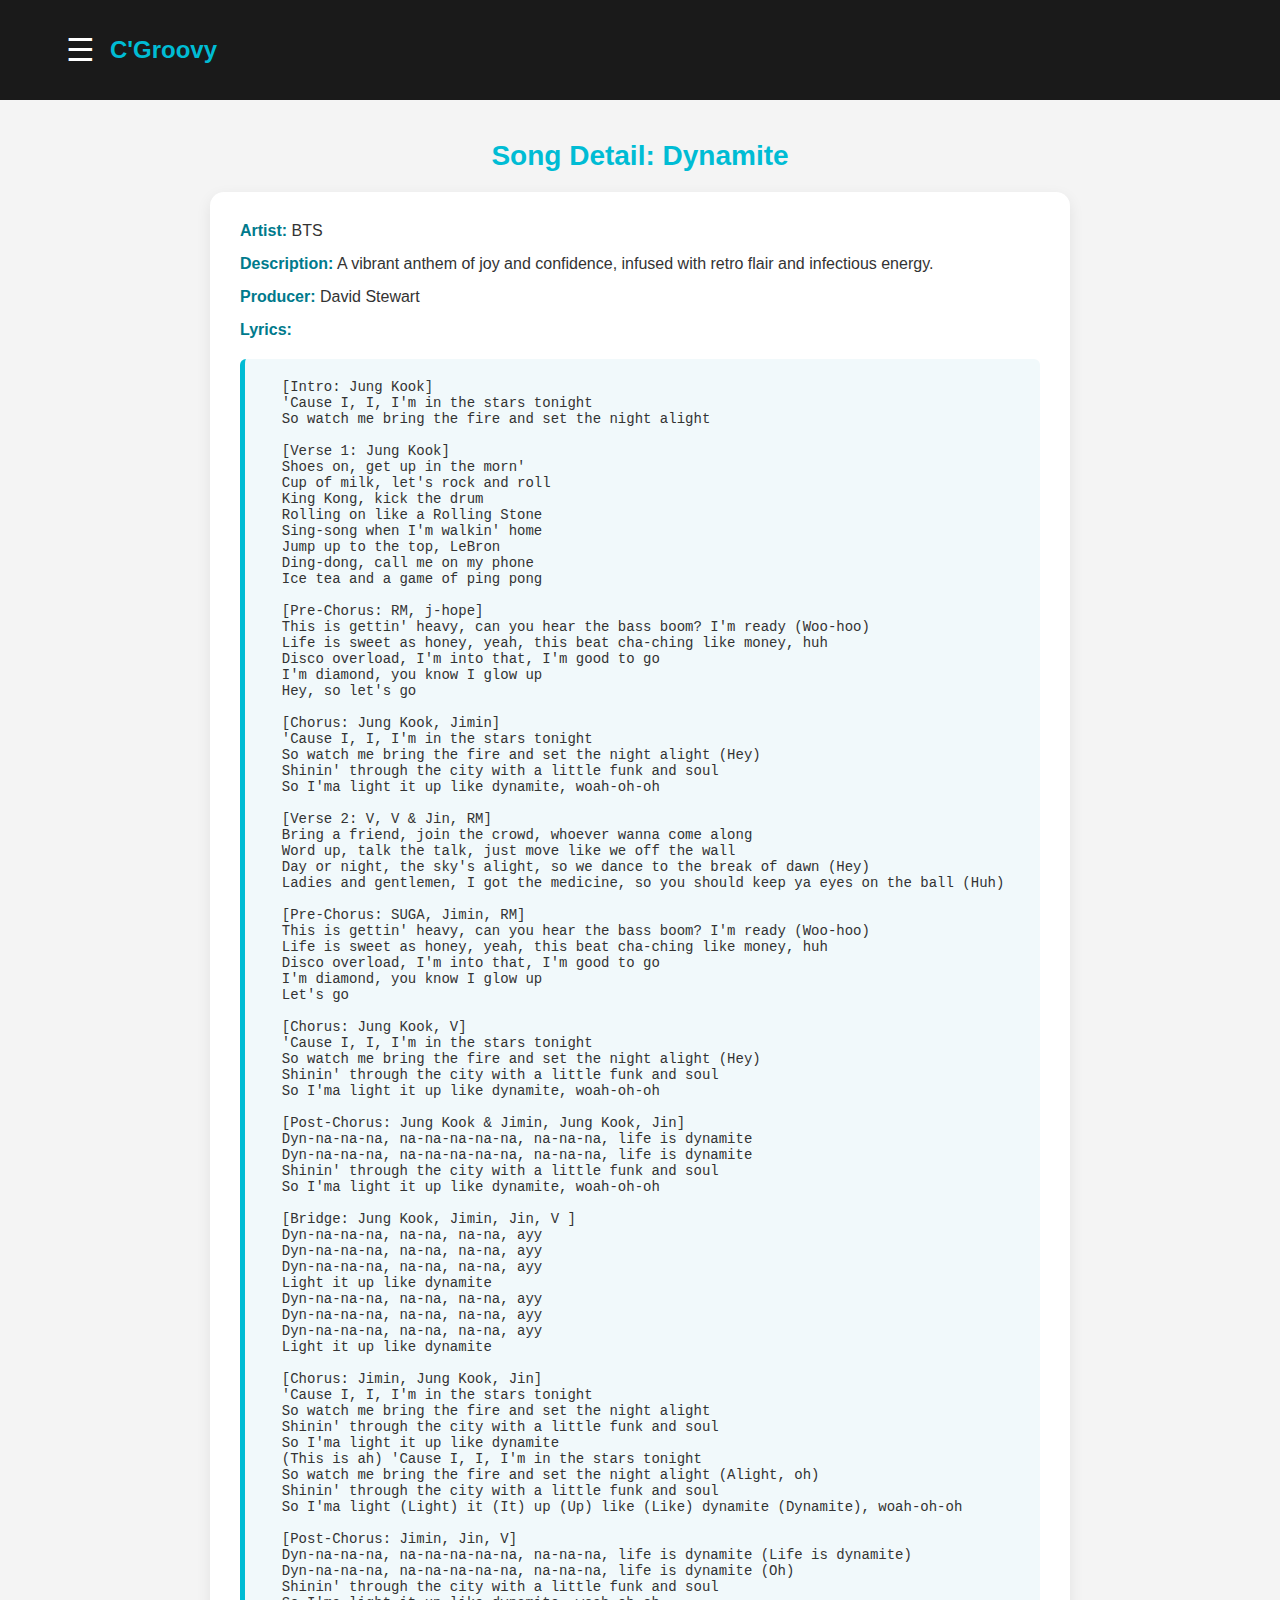
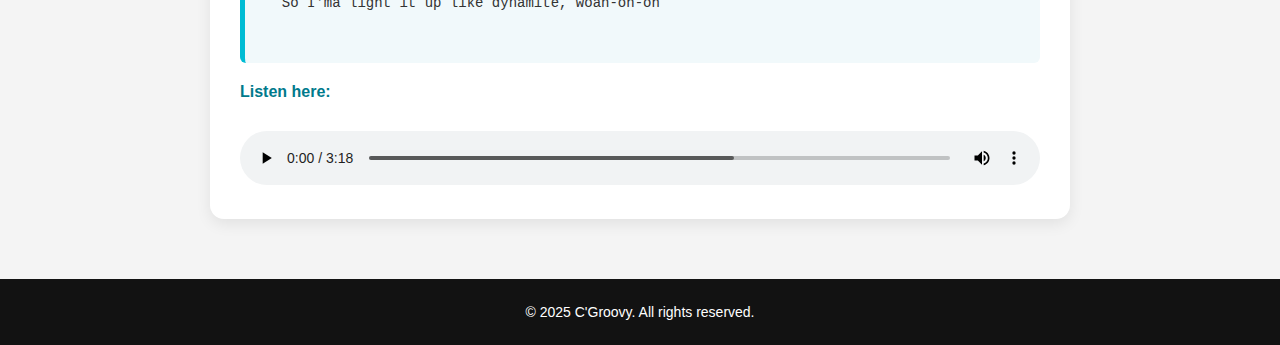
<file: HTML/detail-dynamite.html>
<!DOCTYPE html>
<html lang="en">
<head>
  <meta charset="UTF-8" />
  <meta name="viewport" content="width=device-width, initial-scale=1.0"/>
  <title>C'Groovy - Song Detail Dynamite</title>
  <link rel="stylesheet" href="../CSS/detail-style.css" />
</head>
<body>
  <!-- Navigation Bar -->
  <header>
    <nav class="navbar">
      <input type="checkbox" id="menu-toggle">
      <label for="menu-toggle" class="hamburger-icon">&#9776;</label>
      <div class="logo">C'Groovy</div>
      <ul class="nav-links">
        <li><a href="index.html">Home</a></li>
        <li><a href="about.html">About Us</a></li>
        <li><a href="collection.html">Song Collection</a></li>
        <li><a href="detail-BlindingLights.html">Song Details</a></li>
        <li><a href="register.html">Register</a></li>
      </ul>
    </nav>
  </header>

  <div class="container">
    <div class="section">
      <h2>Song Detail: Dynamite</h2>
      <div class="song-detail">
        <p><strong>Artist:</strong> BTS</p>
        <p><strong>Description:</strong> A vibrant anthem of joy and confidence, infused with retro flair and infectious energy.</p>
        <p><strong>Producer:</strong>  David Stewart</p>
        <p><strong>Lyrics:</strong></p>
        <pre class="lyrics">
  [Intro: Jung Kook]
  'Cause I, I, I'm in the stars tonight
  So watch me bring the fire and set the night alight

  [Verse 1: Jung Kook]
  Shoes on, get up in the morn'
  Cup of milk, let's rock and roll
  King Kong, kick the drum
  Rolling on like a Rolling Stone
  Sing-song when I'm walkin' home
  Jump up to the top, LeBron
  Ding-dong, call me on my phone
  Ice tea and a game of ping pong

  [Pre-Chorus: RM, j-hope]
  This is gettin' heavy, can you hear the bass boom? I'm ready (Woo-hoo)
  Life is sweet as honey, yeah, this beat cha-ching like money, huh
  Disco overload, I'm into that, I'm good to go
  I'm diamond, you know I glow up
  Hey, so let's go

  [Chorus: Jung Kook, Jimin]
  'Cause I, I, I'm in the stars tonight
  So watch me bring the fire and set the night alight (Hey)
  Shinin' through the city with a little funk and soul
  So I'ma light it up like dynamite, woah-oh-oh

  [Verse 2: V, V & Jin, RM]
  Bring a friend, join the crowd, whoever wanna come along
  Word up, talk the talk, just move like we off the wall
  Day or night, the sky's alight, so we dance to the break of dawn (Hey)
  Ladies and gentlemen, I got the medicine, so you should keep ya eyes on the ball (Huh)

  [Pre-Chorus: SUGA, Jimin, RM]
  This is gettin' heavy, can you hear the bass boom? I'm ready (Woo-hoo)
  Life is sweet as honey, yeah, this beat cha-ching like money, huh
  Disco overload, I'm into that, I'm good to go
  I'm diamond, you know I glow up
  Let's go

  [Chorus: Jung Kook, V]
  'Cause I, I, I'm in the stars tonight
  So watch me bring the fire and set the night alight (Hey)
  Shinin' through the city with a little funk and soul
  So I'ma light it up like dynamite, woah-oh-oh

  [Post-Chorus: Jung Kook & Jimin, Jung Kook, Jin]
  Dyn-na-na-na, na-na-na-na-na, na-na-na, life is dynamite
  Dyn-na-na-na, na-na-na-na-na, na-na-na, life is dynamite
  Shinin' through the city with a little funk and soul
  So I'ma light it up like dynamite, woah-oh-oh

  [Bridge: Jung Kook, Jimin, Jin, V ]
  Dyn-na-na-na, na-na, na-na, ayy
  Dyn-na-na-na, na-na, na-na, ayy
  Dyn-na-na-na, na-na, na-na, ayy
  Light it up like dynamite
  Dyn-na-na-na, na-na, na-na, ayy
  Dyn-na-na-na, na-na, na-na, ayy
  Dyn-na-na-na, na-na, na-na, ayy
  Light it up like dynamite

  [Chorus: Jimin, Jung Kook, Jin]
  'Cause I, I, I'm in the stars tonight
  So watch me bring the fire and set the night alight
  Shinin' through the city with a little funk and soul
  So I'ma light it up like dynamite
  (This is ah) 'Cause I, I, I'm in the stars tonight
  So watch me bring the fire and set the night alight (Alight, oh)
  Shinin' through the city with a little funk and soul
  So I'ma light (Light) it (It) up (Up) like (Like) dynamite (Dynamite), woah-oh-oh

  [Post-Chorus: Jimin, Jin, V]
  Dyn-na-na-na, na-na-na-na-na, na-na-na, life is dynamite (Life is dynamite)
  Dyn-na-na-na, na-na-na-na-na, na-na-na, life is dynamite (Oh)
  Shinin' through the city with a little funk and soul
  So I'ma light it up like dynamite, woah-oh-oh

        </pre>
        <p><strong>Listen here:</strong></p>
        <audio controls>
          <source src="../Asset Files/Audio/BTS - Dynamite.mp3" type="audio/mpeg" />
          Your browser does not support the audio element.
        </audio>
      </div>
    </div>
  </div>

  <footer>
    <p>&copy; 2025 C'Groovy. All rights reserved.</p>
  </footer>
</body>
</html>
</file>
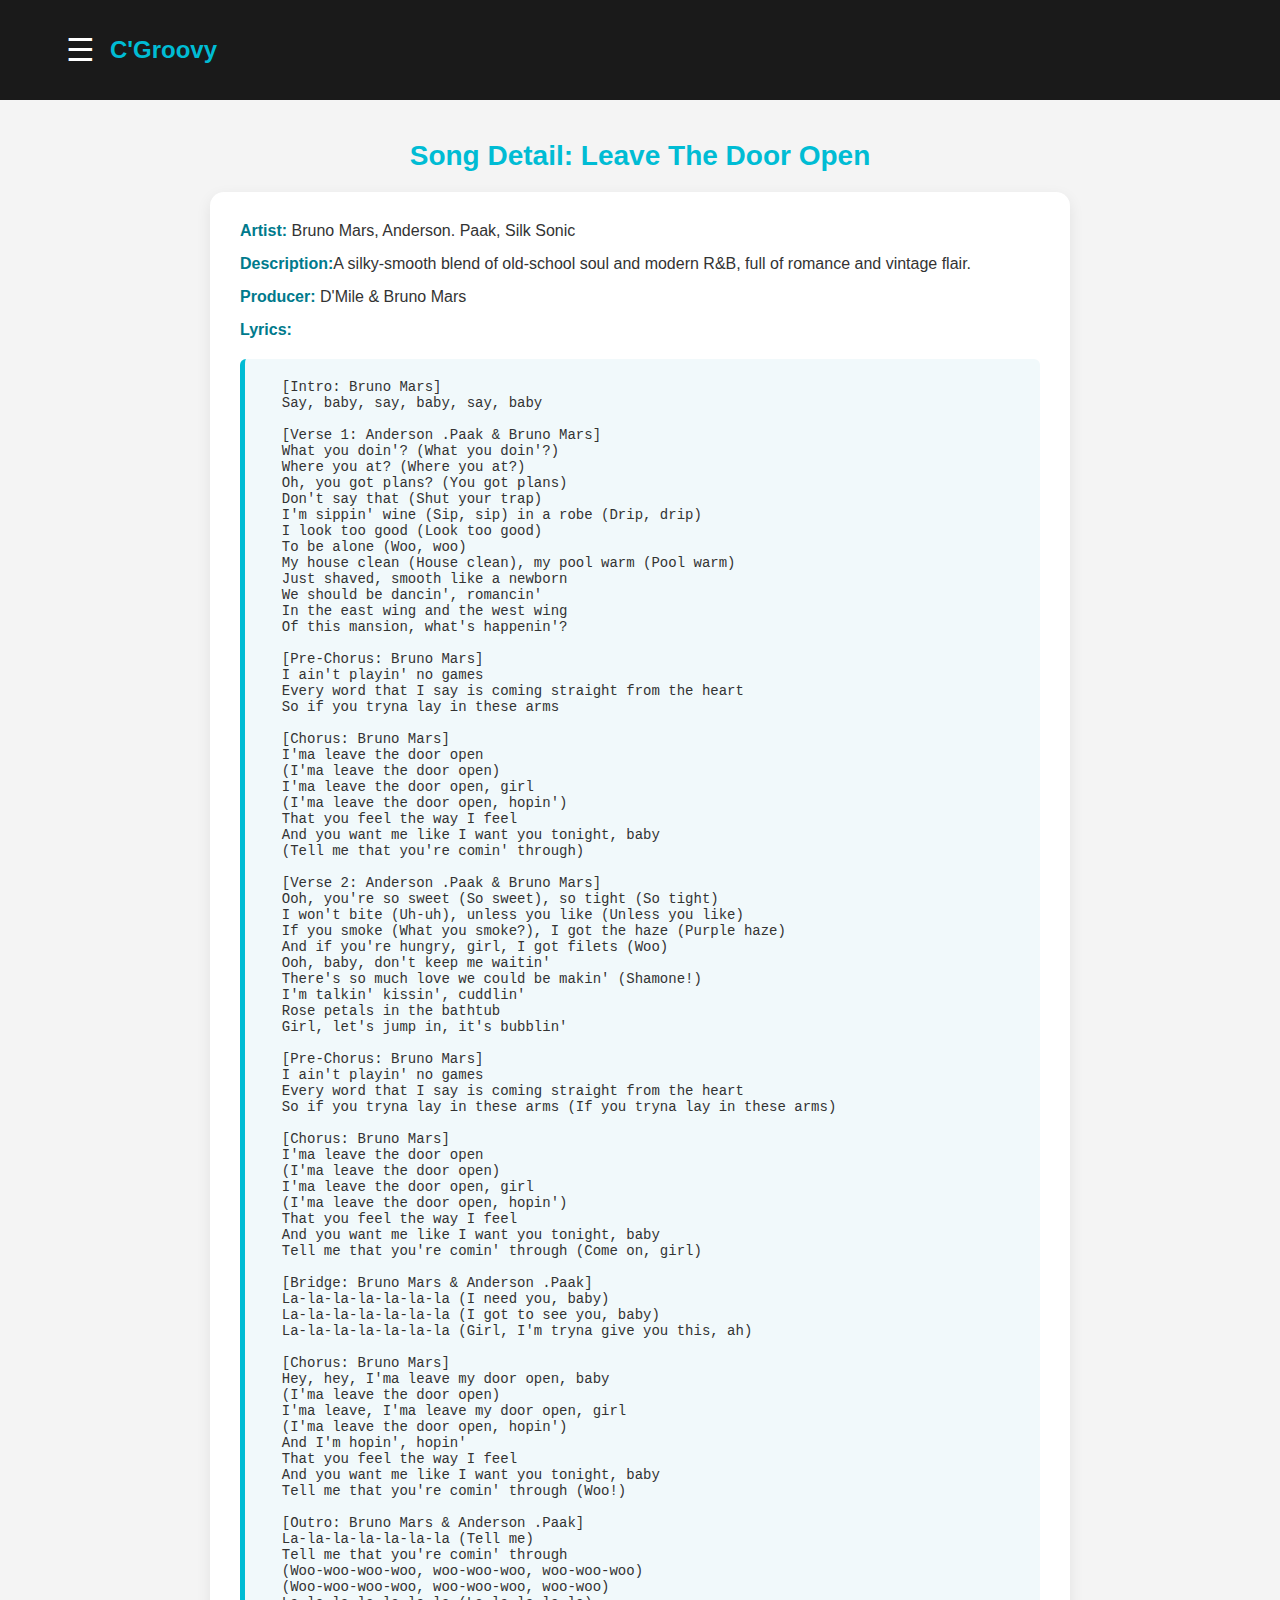
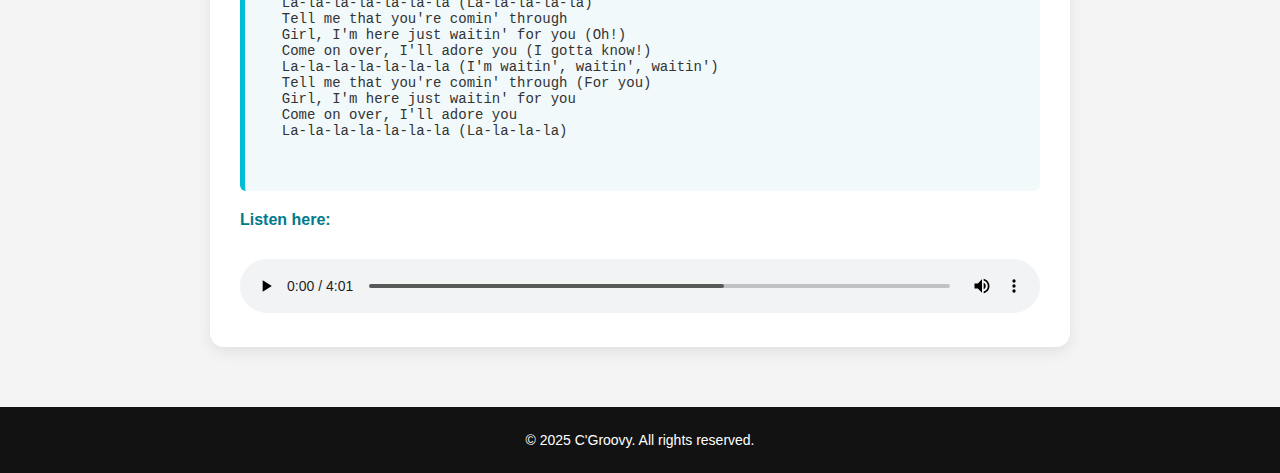
<file: HTML/detail-Leave-The-Door-Open.html>
<!DOCTYPE html>
<html lang="en">
<head>
  <meta charset="UTF-8" />
  <meta name="viewport" content="width=device-width, initial-scale=1.0"/>
  <title>C'Groovy - Song Detail Leave The Door Open</title>
  <link rel="stylesheet" href="../CSS/detail-style.css" />
</head>
<body>
  <!-- Navigation Bar -->
  <header>
    <nav class="navbar">
      <input type="checkbox" id="menu-toggle">
      <label for="menu-toggle" class="hamburger-icon">&#9776;</label>
      <div class="logo">C'Groovy</div>
      <ul class="nav-links">
        <li><a href="index.html">Home</a></li>
        <li><a href="about.html">About Us</a></li>
        <li><a href="collection.html">Song Collection</a></li>
        <li><a href="detail-BlindingLights.html">Song Details</a></li>
        <li><a href="register.html">Register</a></li>
      </ul>
    </nav>
  </header>

  <div class="container">
    <div class="section">
      <h2>Song Detail: Leave The Door Open</h2>
      <div class="song-detail">
        <p><strong>Artist:</strong> Bruno Mars, Anderson. Paak, Silk Sonic</p>
        <p><strong>Description:</strong>A silky-smooth blend of old-school soul and modern R&B, full of romance and vintage flair.</p>
        <p><strong>Producer:</strong>  D'Mile & Bruno Mars</p>
        <p><strong>Lyrics:</strong></p>
        <pre class="lyrics">
  [Intro: Bruno Mars]
  Say, baby, say, baby, say, baby

  [Verse 1: Anderson .Paak & Bruno Mars]
  What you doin'? (What you doin'?)
  Where you at? (Where you at?)
  Oh, you got plans? (You got plans)
  Don't say that (Shut your trap)
  I'm sippin' wine (Sip, sip) in a robe (Drip, drip)
  I look too good (Look too good)
  To be alone (Woo, woo)
  My house clean (House clean), my pool warm (Pool warm)
  Just shaved, smooth like a newborn
  We should be dancin', romancin'
  In the east wing and the west wing
  Of this mansion, what's happenin'?

  [Pre-Chorus: Bruno Mars]
  I ain't playin' no games
  Every word that I say is coming straight from the heart
  So if you tryna lay in these arms

  [Chorus: Bruno Mars]
  I'ma leave the door open
  (I'ma leave the door open)
  I'ma leave the door open, girl
  (I'ma leave the door open, hopin')
  That you feel the way I feel
  And you want me like I want you tonight, baby
  (Tell me that you're comin' through)

  [Verse 2: Anderson .Paak & Bruno Mars]
  Ooh, you're so sweet (So sweet), so tight (So tight)
  I won't bite (Uh-uh), unless you like (Unless you like)
  If you smoke (What you smoke?), I got the haze (Purple haze)
  And if you're hungry, girl, I got filets (Woo)
  Ooh, baby, don't keep me waitin'
  There's so much love we could be makin' (Shamone!)
  I'm talkin' kissin', cuddlin'
  Rose petals in the bathtub
  Girl, let's jump in, it's bubblin'

  [Pre-Chorus: Bruno Mars]
  I ain't playin' no games
  Every word that I say is coming straight from the heart
  So if you tryna lay in these arms (If you tryna lay in these arms)

  [Chorus: Bruno Mars]
  I'ma leave the door open
  (I'ma leave the door open)
  I'ma leave the door open, girl
  (I'ma leave the door open, hopin')
  That you feel the way I feel
  And you want me like I want you tonight, baby
  Tell me that you're comin' through (Come on, girl)

  [Bridge: Bruno Mars & Anderson .Paak]
  La-la-la-la-la-la-la (I need you, baby)
  La-la-la-la-la-la-la (I got to see you, baby)
  La-la-la-la-la-la-la (Girl, I'm tryna give you this, ah)

  [Chorus: Bruno Mars]
  Hey, hey, I'ma leave my door open, baby
  (I'ma leave the door open)
  I'ma leave, I'ma leave my door open, girl
  (I'ma leave the door open, hopin')
  And I'm hopin', hopin'
  That you feel the way I feel
  And you want me like I want you tonight, baby
  Tell me that you're comin' through (Woo!)

  [Outro: Bruno Mars & Anderson .Paak]
  La-la-la-la-la-la-la (Tell me)
  Tell me that you're comin' through
  (Woo-woo-woo-woo, woo-woo-woo, woo-woo-woo)
  (Woo-woo-woo-woo, woo-woo-woo, woo-woo)
  La-la-la-la-la-la-la (La-la-la-la-la)
  Tell me that you're comin' through
  Girl, I'm here just waitin' for you (Oh!)
  Come on over, I'll adore you (I gotta know!)
  La-la-la-la-la-la-la (I'm waitin', waitin', waitin')
  Tell me that you're comin' through (For you)
  Girl, I'm here just waitin' for you
  Come on over, I'll adore you
  La-la-la-la-la-la-la (La-la-la-la)

        </pre>
        <p><strong>Listen here:</strong></p>
        <audio controls>
          <source src="../Asset Files/Audio/Leave the door open.mp3" type="audio/mpeg" />
          Your browser does not support the audio element.
        </audio>
      </div>
    </div>
  </div>

  <footer>
    <p>&copy; 2025 C'Groovy. All rights reserved.</p>
  </footer>
</body>
</html>
</file>
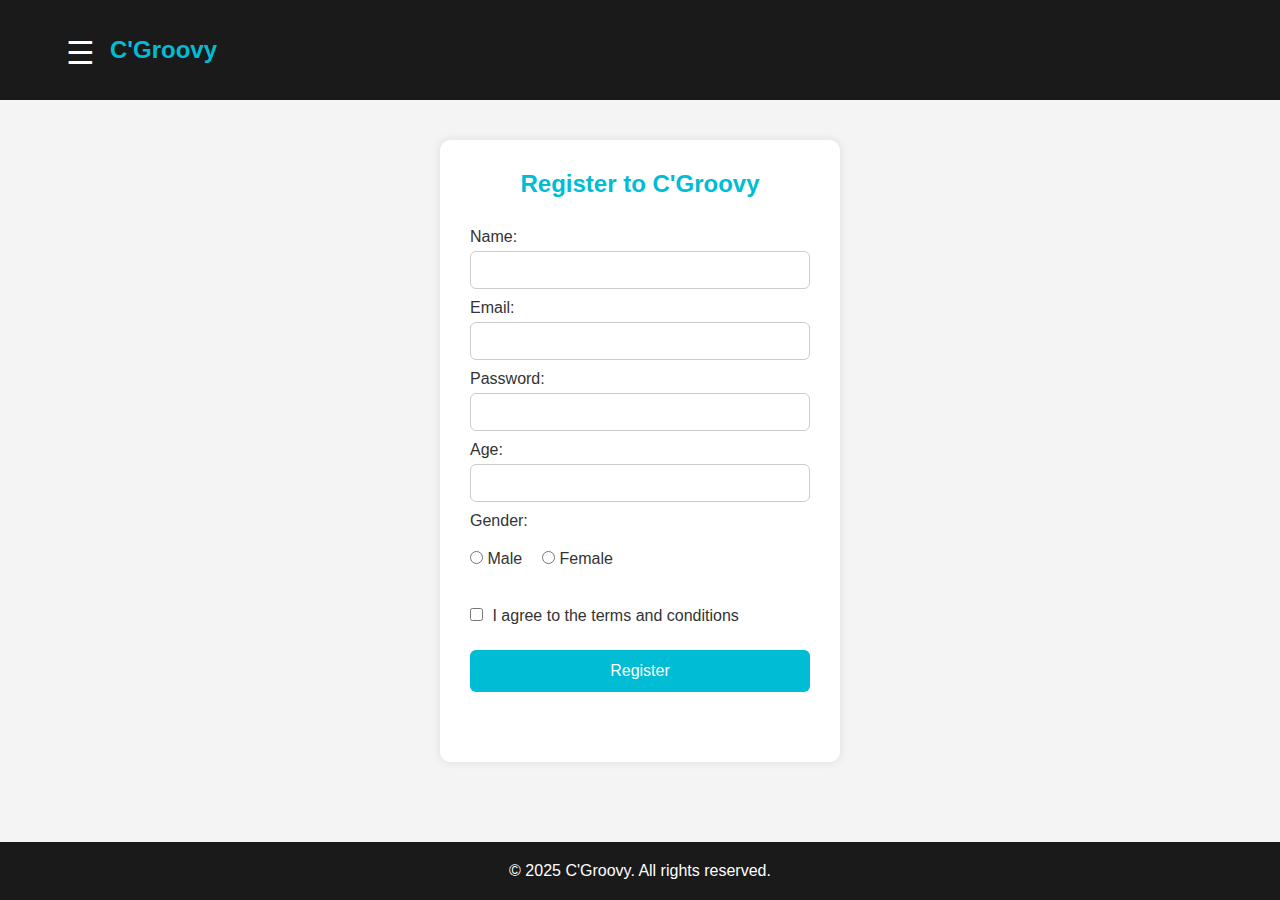
<file: HTML/register.html>
<!DOCTYPE html>
<html lang="en">
<head>
    <meta charset="UTF-8">
    <meta name="viewport" content="width=device-width, initial-scale=1.0">
    <title>C'Groovy - Register</title>
    <link rel="stylesheet" href="../CSS/register-style.css">
</head>
<body>
    <!-- Navigation -->
     <header>
        <nav class="navbar">
            <input type="checkbox" id="menu-toggle">
            <label for="menu-toggle" class="hamburger-icon">&#9776;</label>
            <div class="logo">C'Groovy</div>
            <ul class="nav-links">
                <li><a href="index.html">Home</a></li>
                <li><a href="about.html">About Us</a></li>
                <li><a href="collection.html">Song Collection</a></li>
                <li><a href="detail-BlindingLights.html">Song Details</a></li>
                <li><a href="register.html">Register</a></li>
            </ul>
        </nav>
    </header>

    <!-- Register Form -->
    <div class="form-container">
        <h2>Register to C'Groovy</h2>
        <form id="registerForm">
            <!-- Text Input -->
            <label for="name">Name:</label>
            <input type="text" id="name" name="name">

            <!-- Email Input -->
            <label for="email">Email:</label>
            <input type="email" id="email" name="email">

            <!-- Password Input -->
            <label for="password">Password:</label>
            <input type="password" id="password" name="password">

            <!-- Age Input -->
            <label for="age">Age:</label>
            <input type="number" id="age" name="age">

            <!-- Gender (Radio Buttons) -->
            <label>Gender:</label>
            <div class="radio-group">
                <label><input type="radio" name="gender" value="male"> Male</label>
                <label><input type="radio" name="gender" value="female"> Female</label>
            </div>

            <!-- Terms (Checkbox) -->
            <label><input type="checkbox" id="terms"> I agree to the terms and conditions</label>

            <button type="submit" id="registerFormButton">Register</button>
        </form>
    </div>
    <!-- Footer -->
    <footer>
        <p>&copy; 2025 C'Groovy. All rights reserved.</p>
    </footer>

    <script src="../JS/register-script.js"></script>
</body>
</html>
</file>
<file: CSS/detail-style.css>
* {
    margin: 0;
    padding: 0;
    box-sizing: border-box;
}

body {
    font-family: 'Segoe UI', Tahoma, Geneva, Verdana, sans-serif;
    background-color: #f4f4f4;
    color: #333;
}

header{
    background-color:  #1a1a1a;
    padding: 1rem;
    display: flex;
    justify-content: space-between;
    align-items: center;
}

/* Navbar Styling */
.navbar {
    display: flex;
    align-items: center;
    padding: 15px 50px;
    position: relative;
}

.logo {
    color: #00bcd4;
    font-size: 24px;
    font-weight: bold;
    margin-left: auto;
}

.nav-links {
    position: absolute;
    top: 60px;
    right: 10px;
    width: 180px;
    background-color: #1a1a1a;
    border-radius: 8px;
    max-height: 0;
    overflow: hidden;
    transition: max-height 0.3s ease;
    z-index: 99;
}

ul.nav-links li a {
    display: block;
    padding: 12px 16px;
    text-decoration: none;
    color: white;
    font-weight: 500;
    transition: color 0.3s;
}

ul.nav-links li a:hover {
    color: #00bcd4;
}

label.hamburger-icon{
    font-size: 2rem;
    color: white;
    cursor: pointer;
    user-select: none;
    margin-right: 15px;
    z-index: 100;
}

#menu-toggle {
    display: none;
}

#menu-toggle:checked + label.hamburger-icon + .logo + ul.nav-links {
    max-height: 500px;
}

/* Container */
.container {
  max-width: 900px;
  margin: 40px auto;
  padding: 0 20px;
}

/* Section */
.section h2 {
  font-size: 28px;
  margin-bottom: 20px;
  color: #00bcd4;
  text-align: center;
}

/* Song Detail Card */
.song-detail {
  background-color: #ffffff;
  padding: 30px;
  border-radius: 14px;
  box-shadow: 0 5px 15px rgba(0, 0, 0, 0.08);
}

.song-detail p {
  margin-bottom: 15px;
  font-size: 16px;
}

.song-detail strong {
  color: #007a8c;
}

/* Audio Player */
.song-detail audio {
  margin-top: 15px;
  width: 100%;
  max-width: 100%;
  border-radius: 8px;
  outline: none;
}

/* Lyrics Section */
.lyrics {
  background-color: #f1f9fb;
  padding: 20px;
  margin: 20px 0;
  border-left: 5px solid #00bcd4;
  border-radius: 6px;
  white-space: pre-wrap;
  font-family: 'Courier New', Courier, monospace;
  font-size: 14px;
  color: #333;
  overflow-x: auto;
}

/* Footer */
footer {
  background-color: #121212;
  color: white;
  text-align: center;
  padding: 25px 15px;
  margin-top: 60px;
  font-size: 14px;
}


@media screen and (max-width: 800px) {
    header{
        flex-direction: column;
        align-items: flex-start;
    }

    .navbar{
        flex-direction: column;
        align-items: flex-start;
        padding: 15px 20px;
    }

    .logo{
        font-size: 1.3rem;
        margin-left: 0;
        margin-bottom: 10px;
    }

    .nav-links{
        width: 100%;
        right: 0;
        top: 60px;
        border-radius: 0;
    }

    .label.hamburger-icon{
        margin-left: auto;
    }

    .container {
        padding: 0 10px;
        margin: 20px auto;
    }

    .section h2 {
        font-size: 22px;
    }

    .song-detail {
        padding: 20px;
    }

    .song-detail p {
        font-size: 15px;
    }

    .lyrics {
        font-size: 13px;
        padding: 15px;
    }

    footer{
        font-size: 14px;
        padding: 15px;
    }
}
</file>
<file: CSS/register-style.css>
* {
    margin: 0;
    padding: 0;
    box-sizing: border-box;
}

body {
    font-family: 'Segoe UI', Tahoma, Geneva, Verdana, sans-serif;
    background-color: #f4f4f4;
    color: #333;
    display: flex;
    flex-direction: column;
    min-height: 100vh;
}

body > .form-container {
    flex: 1;
}

header{
    background-color:  #1a1a1a;
    padding: 1rem;
    display: flex;
    justify-content: space-between;
    align-items: center;
}

/* Navbar Styling */
.navbar {
    display: flex;
    align-items: center;
    padding: 7.5px 50px;
    position: relative;
}

.logo {
    color: #00bcd4;
    font-size: 1.5rem;
    font-weight: bold;
    margin-left: auto;
}

.nav-links {
    position: absolute;
    top: 60px;
    right: 10px;
    width: 180px;
    background-color: #1a1a1a;
    border-radius: 8px;
    max-height: 0;
    overflow: hidden;
    transition: max-height 0.3s ease;
    z-index: 99;
}

ul.nav-links li a {
    display: block;
    padding: 12px 16px;
    text-decoration: none;
    color: white;
    font-weight: 500;
    transition: color 0.3s;
}

ul.nav-links li a:hover {
    color: #00bcd4;
}

label.hamburger-icon{
    font-size: 2rem;
    color: white;
    cursor: pointer;
    user-select: none;
    margin-right: 15px;
    z-index: 100;
}

#menu-toggle {
    display: none;
}
#menu-toggle:checked + label.hamburger-icon + .logo + ul.nav-links {
    max-height: 500px;
}

.form-container {
    background-color: white;
    padding: 30px;
    margin: 40px auto;
    width: 90%;
    max-width: 400px;
    border-radius: 10px;
    box-shadow: 0 0 10px rgba(0,0,0,0.1);
}

.form-container h2 {
    color: #00bcd4;
    margin-bottom: 20px;
    text-align: center;
}

form {
    display: flex;
    flex-direction: column;
}

label {
    margin: 10px 0 5px;
    font-weight: 500;
}

input[type="text"],
input[type="email"],
input[type="password"],
input[type="number"] {
    padding: 10px;
    border: 1px solid #ccc;
    border-radius: 6px;
    outline: none;
    font-size: 14px;
}

.radio-group {
    display: flex;
    gap: 20px;
    margin: 5px 0 10px;
}

input[type="checkbox"] {
    margin-right: 5px;
    margin-top: 15px;
}

button[type="submit"] {
    margin-top: 20px;
    padding: 12px;
    background-color: #00bcd4;
    color: white;
    font-size: 16px;
    border: none;
    border-radius: 6px;
    cursor: pointer;
}

button[type="submit"]:hover {
    background-color: #009eb5;
}

/* Footer */
footer {
    background-color: #1a1a1a;
    color: white;
    text-align: center;
    padding: 20px;
    margin-top: 40px;
}


@media screen and (max-width: 800px) {
    header{
        flex-direction: column;
        align-items: flex-start;
    }

    .navbar{
        flex-direction: column;
        align-items: flex-start;
        padding: 15px 20px;
    }

    .logo{
        font-size: 1.3rem;
        margin-left: 0;
        margin-bottom: 10px;
    }

    .nav-links{
        width: 100%;
        right: 0;
        top: 60px;
        border-radius: 0;
    }

    .label.hamburger-icon{
        margin-left: auto;
    }
    .form-container {
        width: 95%;
        padding: 20px;
        margin: 20px auto;
    }

    input[type="text"],
    input[type="email"],
    input[type="password"],
    input[type="number"] {
        font-size: 16px;
    }

    button[type="submit"] {
        font-size: 15px;
        padding: 10px;
    }

    .radio-group {
        flex-direction: column;
        gap: 10px;
    }

    footer{
        font-size: 14px;
        padding: 15px;
    }    
}
</file>
